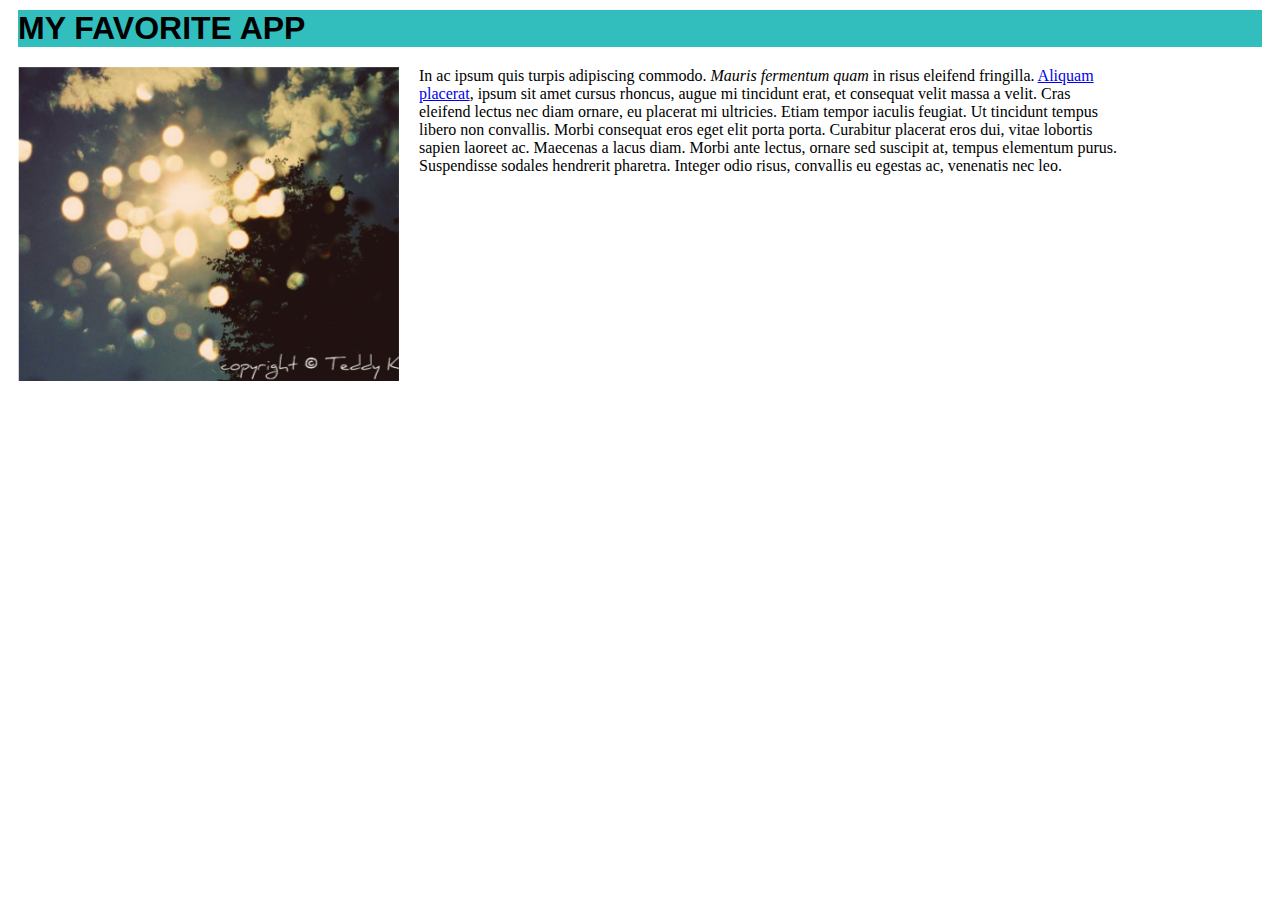
<file: portfolio/toplist/index.html>
<!DOCTYPE html>
<html>
<head>
	<link rel="stylesheet" type="text/css" href="style.css">
	<title>My Favorite App</title>
</head>
<body>
	<h1 class="title">MY FAVORITE APP</h1>
	<div class="app">
		<div class="image" ><img src="images/app.png" alt="Image not Found"></div>
		<div class="description">In ac ipsum quis turpis adipiscing commodo. <em>Mauris fermentum quam</em> in risus eleifend fringilla. <a href="#">Aliquam placerat</a>, ipsum sit amet cursus rhoncus, augue mi tincidunt erat, et consequat velit massa a velit. Cras eleifend lectus nec diam ornare, eu placerat mi ultricies. Etiam tempor iaculis feugiat. Ut tincidunt tempus libero non convallis. Morbi consequat eros eget elit porta porta. Curabitur placerat eros dui, vitae lobortis sapien laoreet ac. Maecenas a lacus diam. Morbi ante lectus, ornare sed suscipit at, tempus elementum purus. Suspendisse sodales hendrerit pharetra. Integer odio risus, convallis eu egestas ac, venenatis nec leo.</div>
	</div>
</body>
</html>
</file>
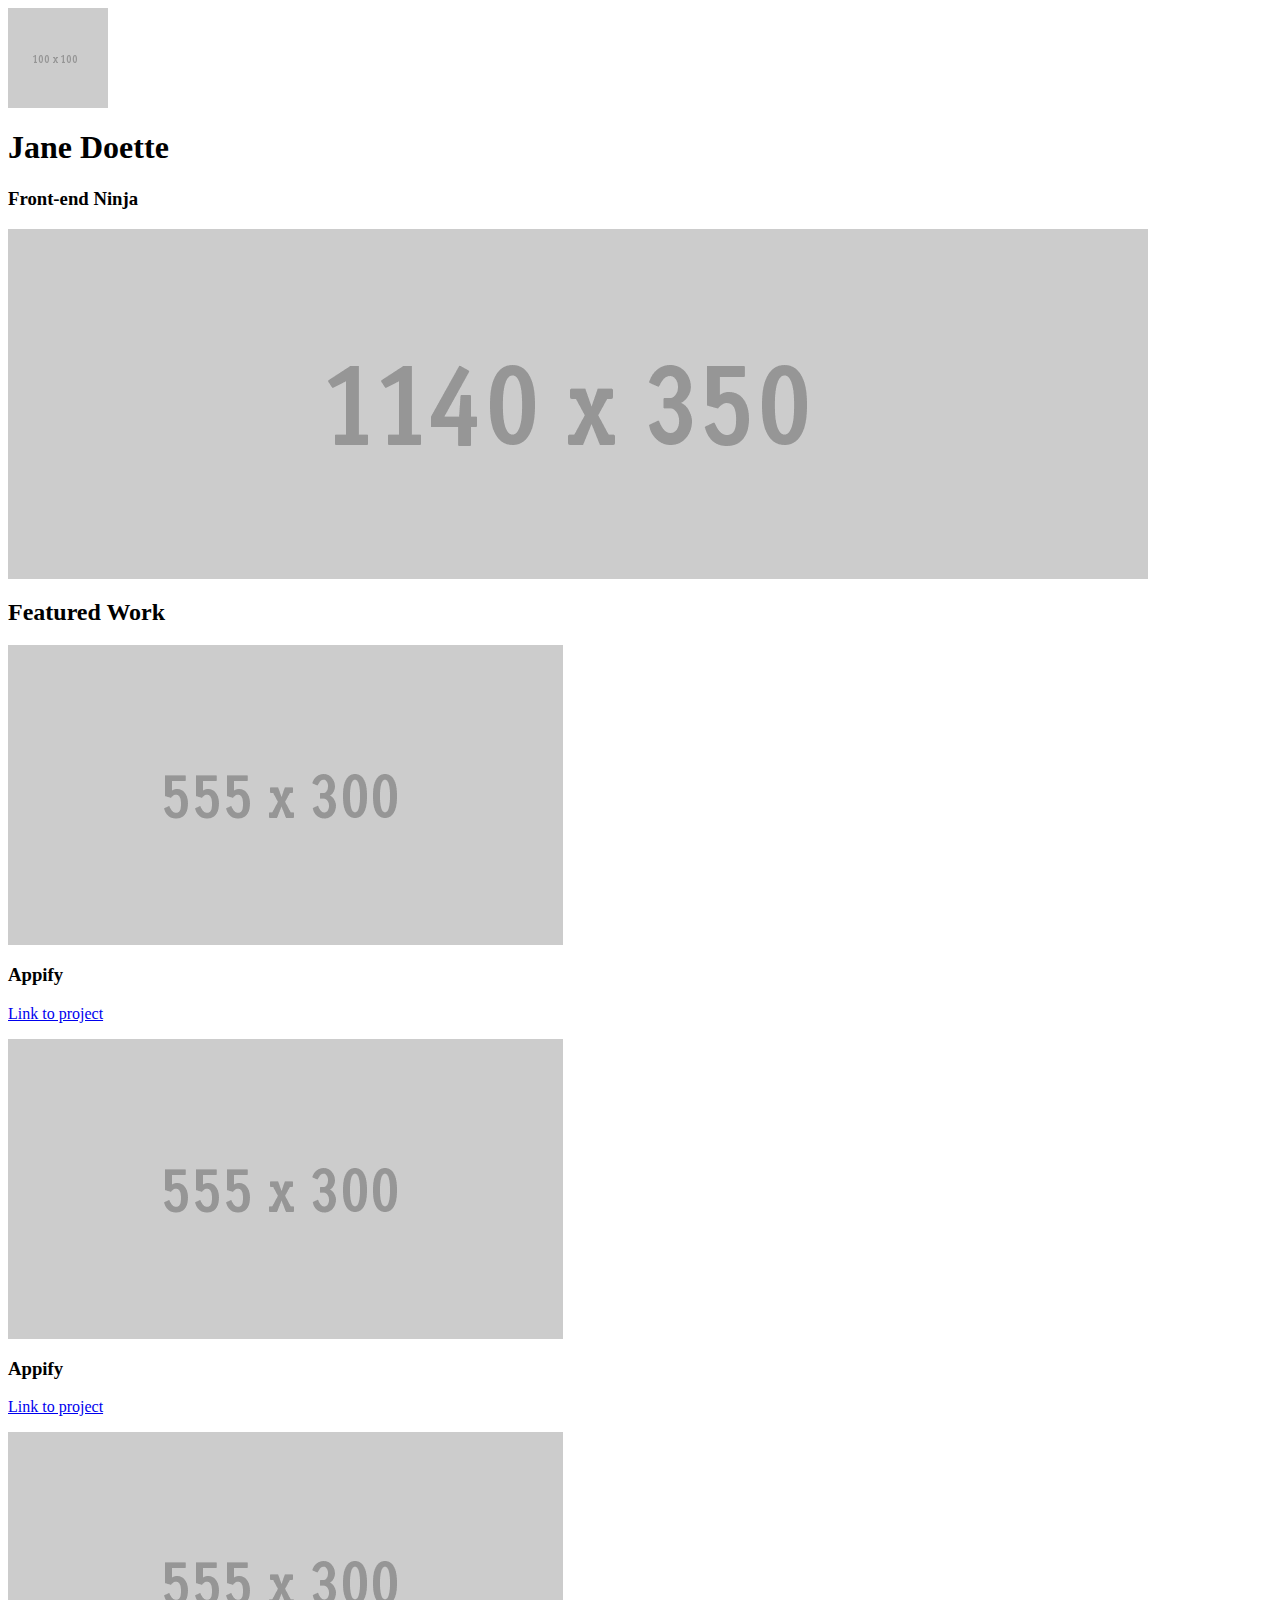
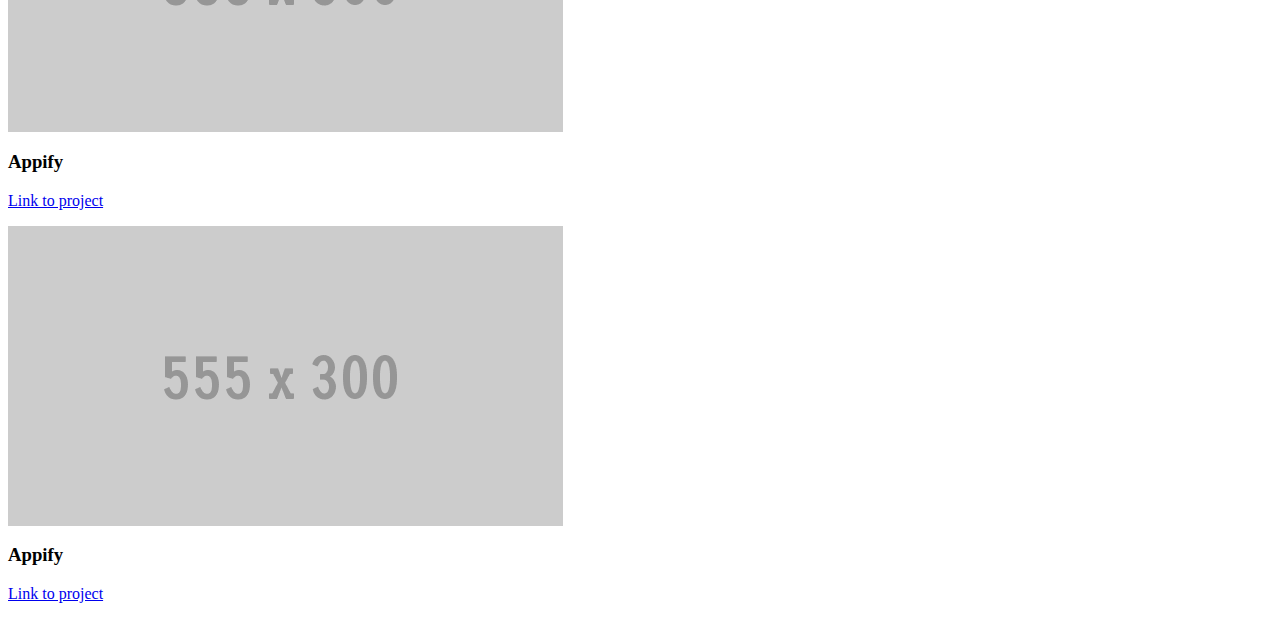
<file: lesson3/bootstrap-prestructure.html>
<!DOCTYPE HTML PUBLIC "-//W3C//DTD HTML 4.0 Transitional//EN">
<!-- saved from url=(0399)https://storage.googleapis.com/supplemental_media/udacityu/2730818600/bootstrap-prestructure.html -->
<!DOCTYPE html PUBLIC "" ""><HTML><HEAD><META content="IE=10.000" 
http-equiv="X-UA-Compatible">

<META http-equiv="Content-Type" content="text/html; charset=windows-1252">
<META name="GENERATOR" content="MSHTML 10.00.9200.17148"></HEAD>   
<BODY>
<DIV>
<DIV><IMG src="bootstrap-prestructure_files/100x100.gif"></DIV>
<DIV>
<H1>Jane Doette</H1>
<H3>Front-end Ninja</H3></DIV></DIV>
<DIV><IMG src="bootstrap-prestructure_files/1140x350.gif">     </DIV>
<DIV>
<H2>Featured Work</H2></DIV>
<DIV>
<DIV><IMG src="bootstrap-prestructure_files/555x300.gif">         
<H3>Appify</H3>
<P><A href="http://github.com/">Link to project</A></P></DIV>
<DIV><IMG src="bootstrap-prestructure_files/555x300.gif">         
<H3>Appify</H3>
<P><A href="http://github.com/">Link to project</A></P></DIV></DIV>
<DIV>
<DIV><IMG src="bootstrap-prestructure_files/555x300.gif">         
<H3>Appify</H3>
<P><A href="http://github.com/">Link to project</A></P></DIV>
<DIV><IMG src="bootstrap-prestructure_files/555x300.gif">         
<H3>Appify</H3>
<P><A href="http://github.com/">Link to 
project</A></P></DIV></DIV></BODY></HTML>
</file>
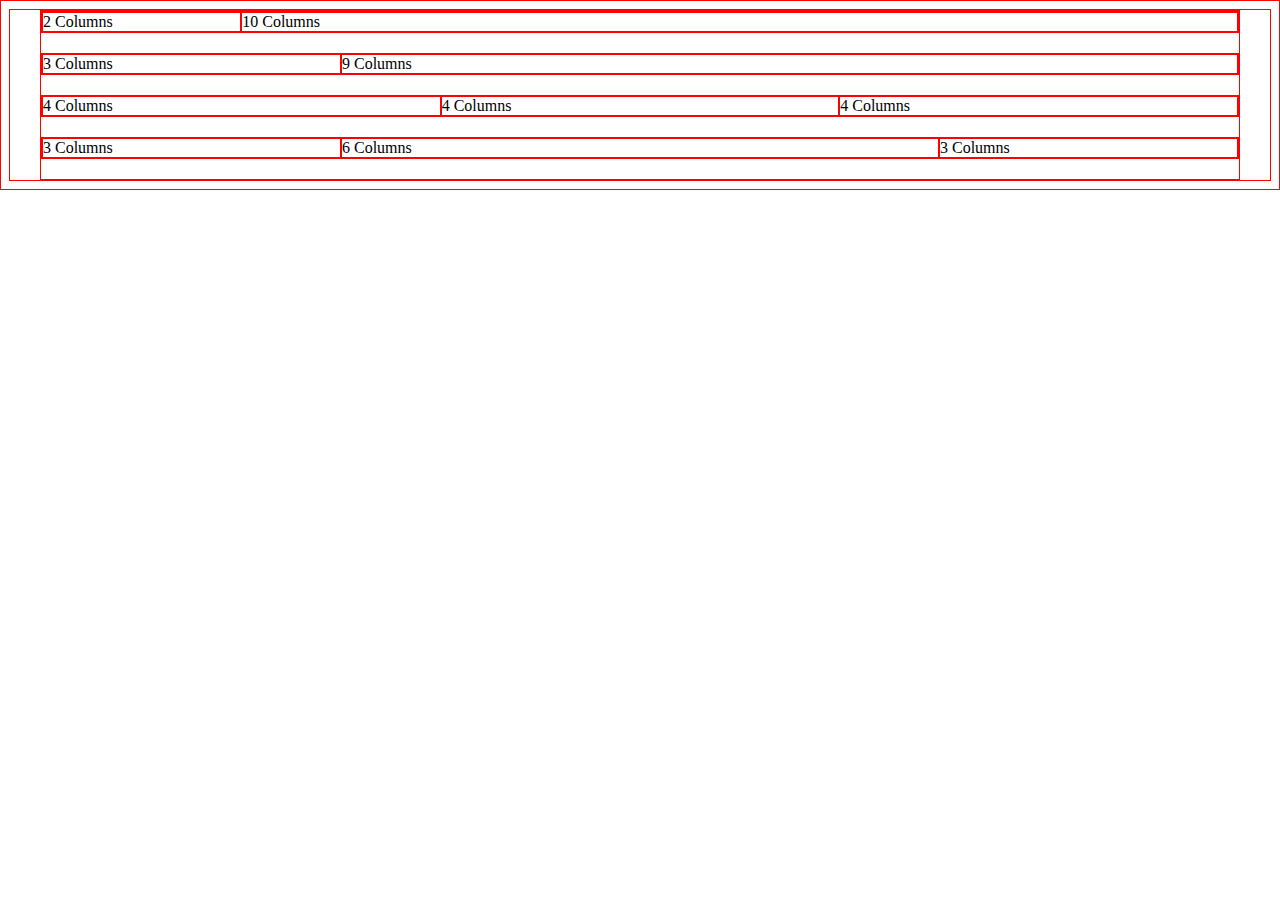
<file: lesson2/portfolio/framework/test.html>
<!DOCTYPE html>
<html>
<head>
  <meta charset="utf-8">
  <title>Framework Test Page</title>
  <link rel="stylesheet" href="css/main.css">
</head>
<body>
  <div class="grid">
    <div class="row">
      <div class="col-2">2 Columns</div>
      <div class="col-10">10 Columns</div>
    </div>
    <div class="row">
      <div class="col-3">3 Columns</div>
      <div class="col-9">9 Columns</div>
    </div>
    <div class="row">
      <div class="col-4">4 Columns</div>
      <div class="col-4">4 Columns</div>
      <div class="col-4">4 Columns</div>
    </div>
    <div class="row">
      <div class="col-3">3 Columns</div>
      <div class="col-6">6 Columns</div>
      <div class="col-3">3 Columns</div>
    </div>
  </div>
</body>
</html>
</file>
<file: portfolio/toplist/style.css>
* {
   /* outline: 1px solid red !important; */
}
* {
    -webkit-box-sizing: border-box;
    -moz-box-sizing: border-box;
    -ms-box-sizing: border-box;
    box-sizing: border-box;
} 
.app {
    display: -webkit-flex;
    display: flex;
}
.title {
	margin: 10px;
	font-family: Arial;
	background-color: #33BEBE;
}
.image {
	margin: 10px;
	max-width: 460px;
}
.description{
	margin: 10px;
	max-width: 705px;
}
</file>
<file: lesson2/portfolio/framework/css/main.css>
* {
    border: 1px solid red !important;
}

* {
    -webkit-box-sizing: border-box;
    -moz-box-sizing: border-box;
    -ms-box-sizing: border-box;
    box-sizing: border-box;
}
@media only screen and (max-width: 500px) and (orientation: landscape) {
	p {
		display: none;
	}
}

.grid {
    margin: 0 auto;
    max-width: 1200px;
    width: 100%;
}

.row {
    width: 100%;
    margin-bottom: 20px;
    display: flex;
}

.col-1 {
    width: 8.33%;
}

.col-2 {
    width: 16.66%;
}

.col-3 {
    width: 25%;
}

.col-4 {
    width: 33.33%;
}

.col-5 {
    width: 41.66%;
}

.col-6 {
    width: 50%;
}

.col-7 {
    width: 58.33%;
}

.col-8 {
    width: 66.66%;
}

.col-9 {
    width: 75%;
}

.col-10 {
    width: 83.33%;
}

.col-11 {
    width: 91.66%;
}

.col-12 {
    width: 100%;
}
</file>
